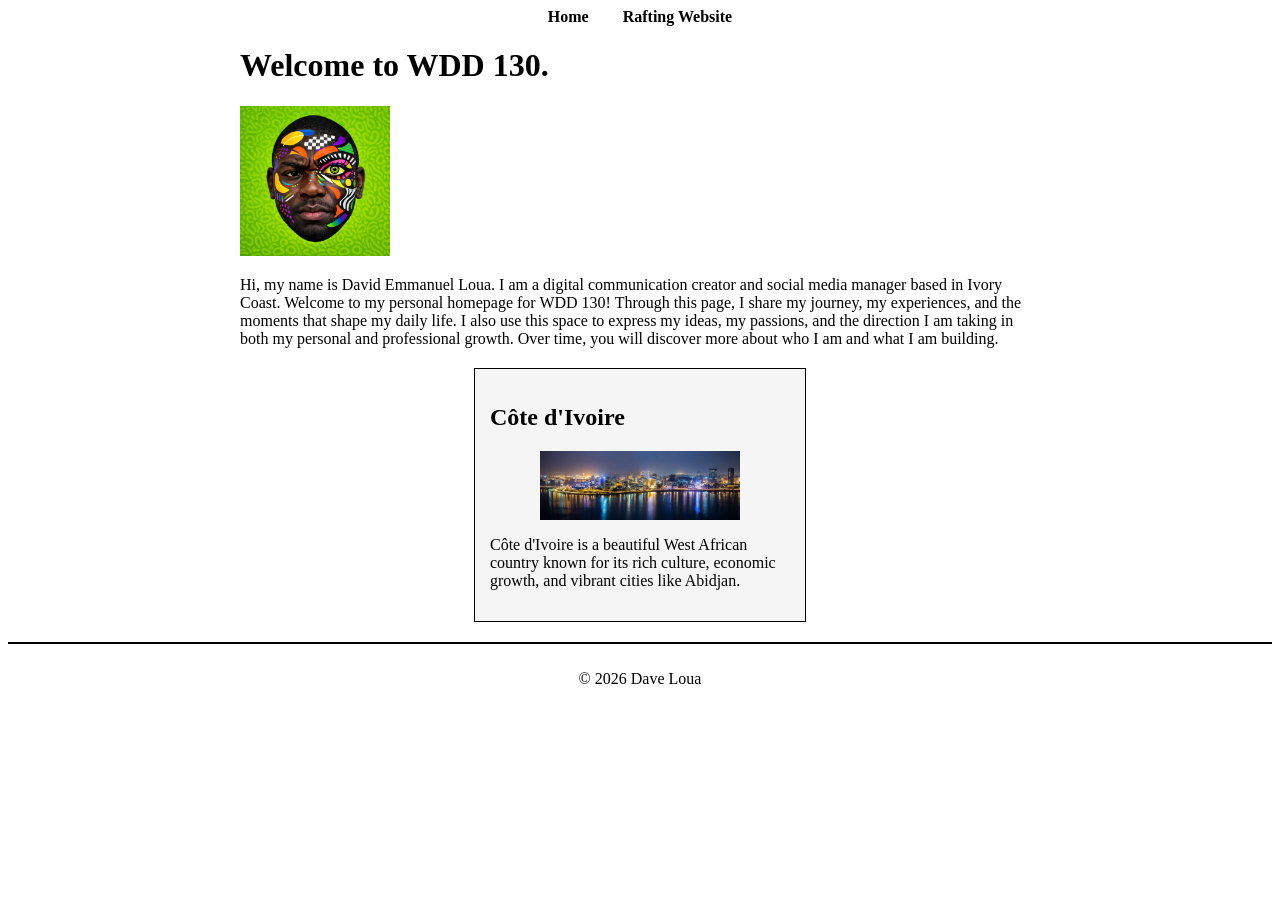
<file: index.html>
<!DOCTYPE html>
<html lang="en">

<head>
    <meta charset="UTF-8">
    <meta name="viewport" content="width=device-width, initial-scale=1.0">
    <title>WDD 130 | Personal Homepage</title>

    <!-- META OBLIGATOIRES -->
    <meta name="description"
      content="Home page for WDD130 course by Dave Loua showing HTML and CSS skills">
    <meta name="author" content="Dave Loua">

    <!-- LIEN CSS -->
    <link rel="stylesheet" href="styles/styles.css">
</head>

<body>
    <header>
        <nav>
            <a href="#">Home</a>
            <a href="wwr/">Rafting Website</a>
        </nav>
    </header>

    <main>
        <h1>Welcome to WDD 130.</h1>

        <img src="images/profile.jpg" alt="Profile photo of Dave Loua.">

        <p>
            Hi, my name is David Emmanuel Loua. I am a digital communication creator and social
            media
            manager based in Ivory Coast. Welcome to my personal homepage for WDD 130!

            Through this page, I share my journey, my experiences, and the moments that shape my
            daily life.
            I also use this space to express my ideas, my passions, and the direction I am taking in
            both my
            personal and professional growth. Over time, you will discover more about who I am and
            what I am
            building.
        </p>
    </main>

    <!-- ASIDE (TRÈS IMPORTANT) -->
    <aside>
        <h2>Côte d'Ivoire</h2>

        <img src="images/abidjan.jpg" alt="Abidjan city view">

        <p>
            Côte d'Ivoire is a beautiful West African country known for its rich culture, economic
            growth, and vibrant cities like Abidjan.
        </p>
    </aside>

    <footer>
        <p>© 2026 Dave Loua</p>
    </footer>
</body>

</html>
</file>
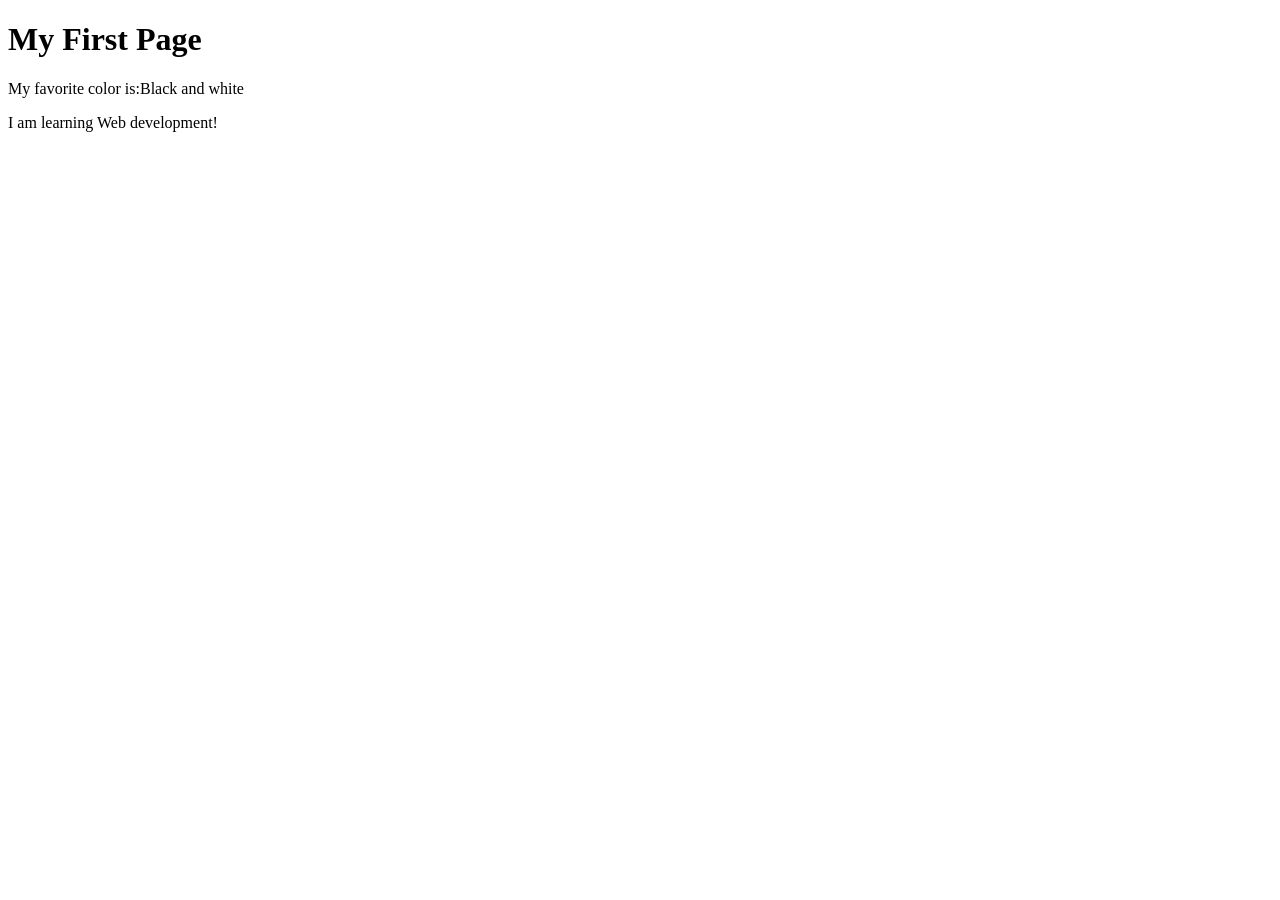
<file: week01/first-page.html>
<!DOCTYPE html>
<html lang="en">

<head>
    <meta charset="UTF-8">
    <meta name="viewport" content="width=device-width, initial-scale=1.0">
    <title>My First Page</title>
</head>

<body>
    <h1>My First Page</h1>
    <p>My favorite color is:Black and white </p>
    <p>I am learning Web development!</p>
</body>

</html>
</file>
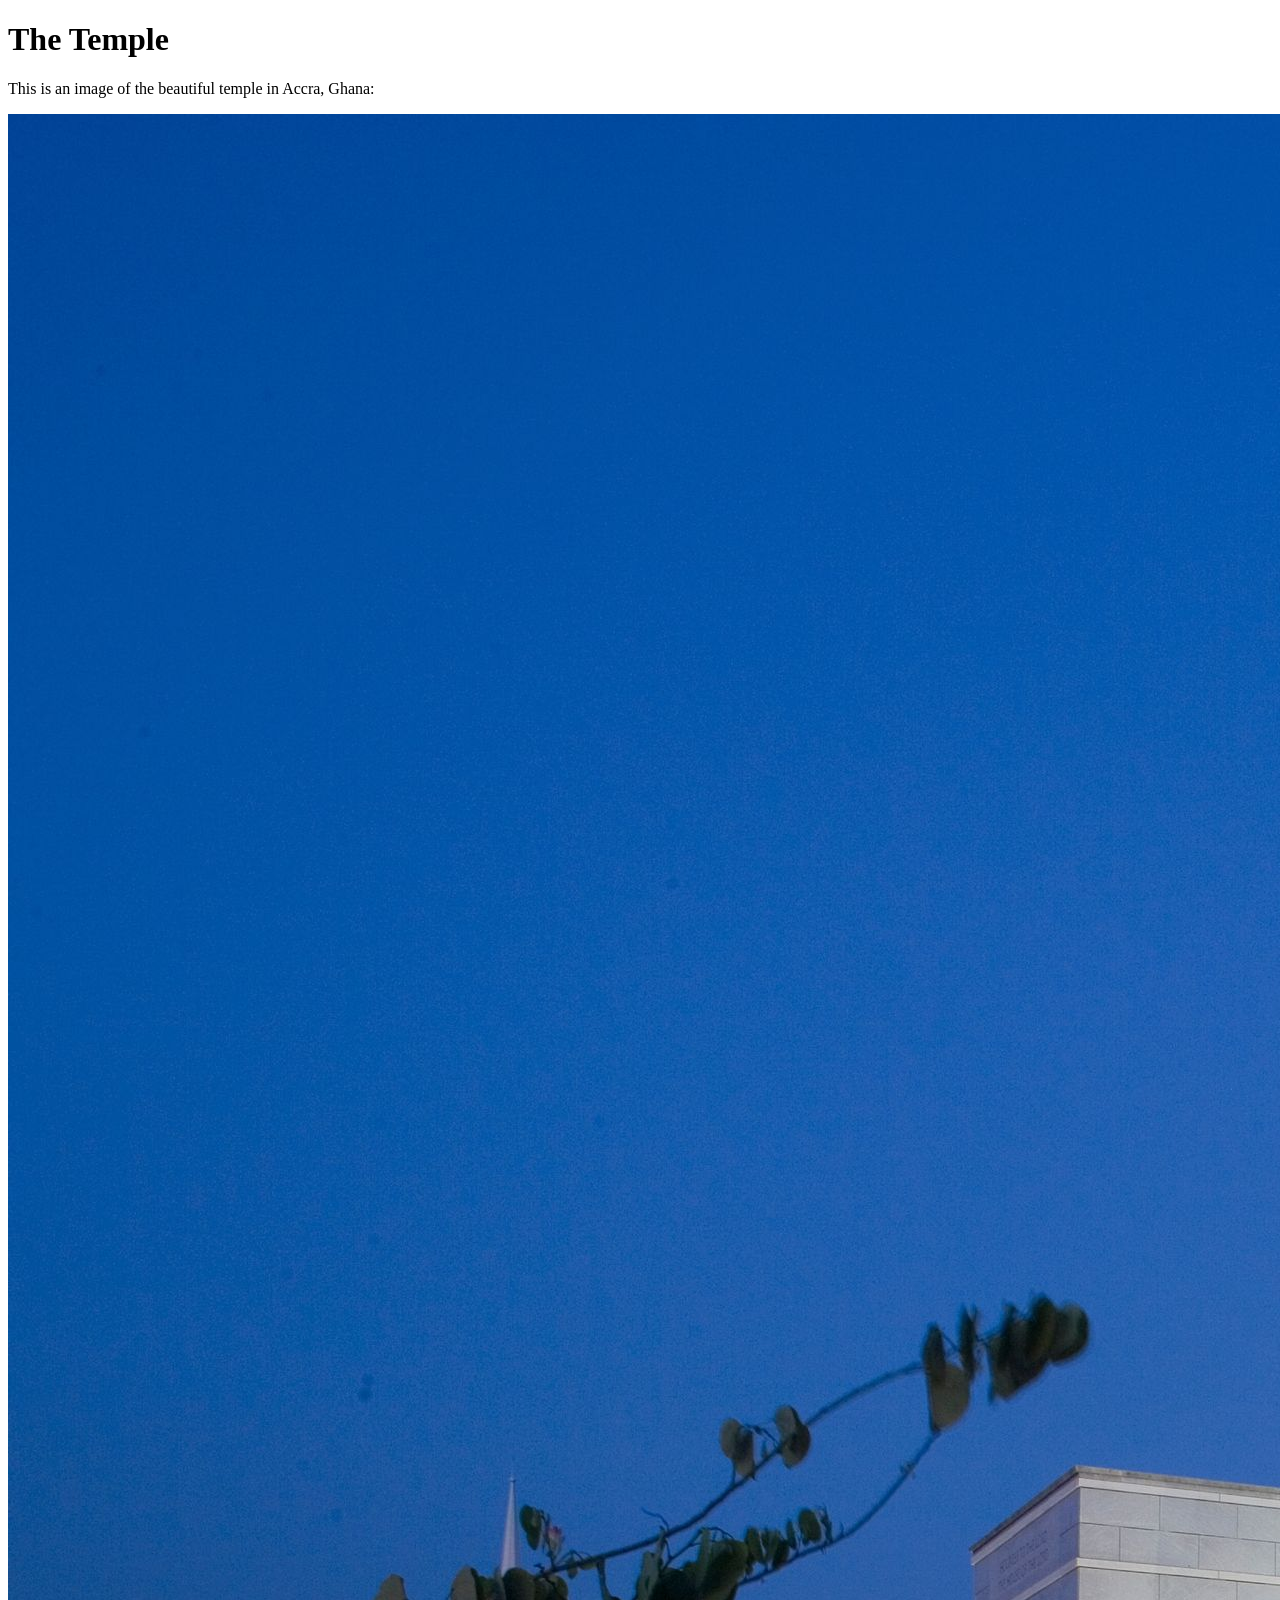
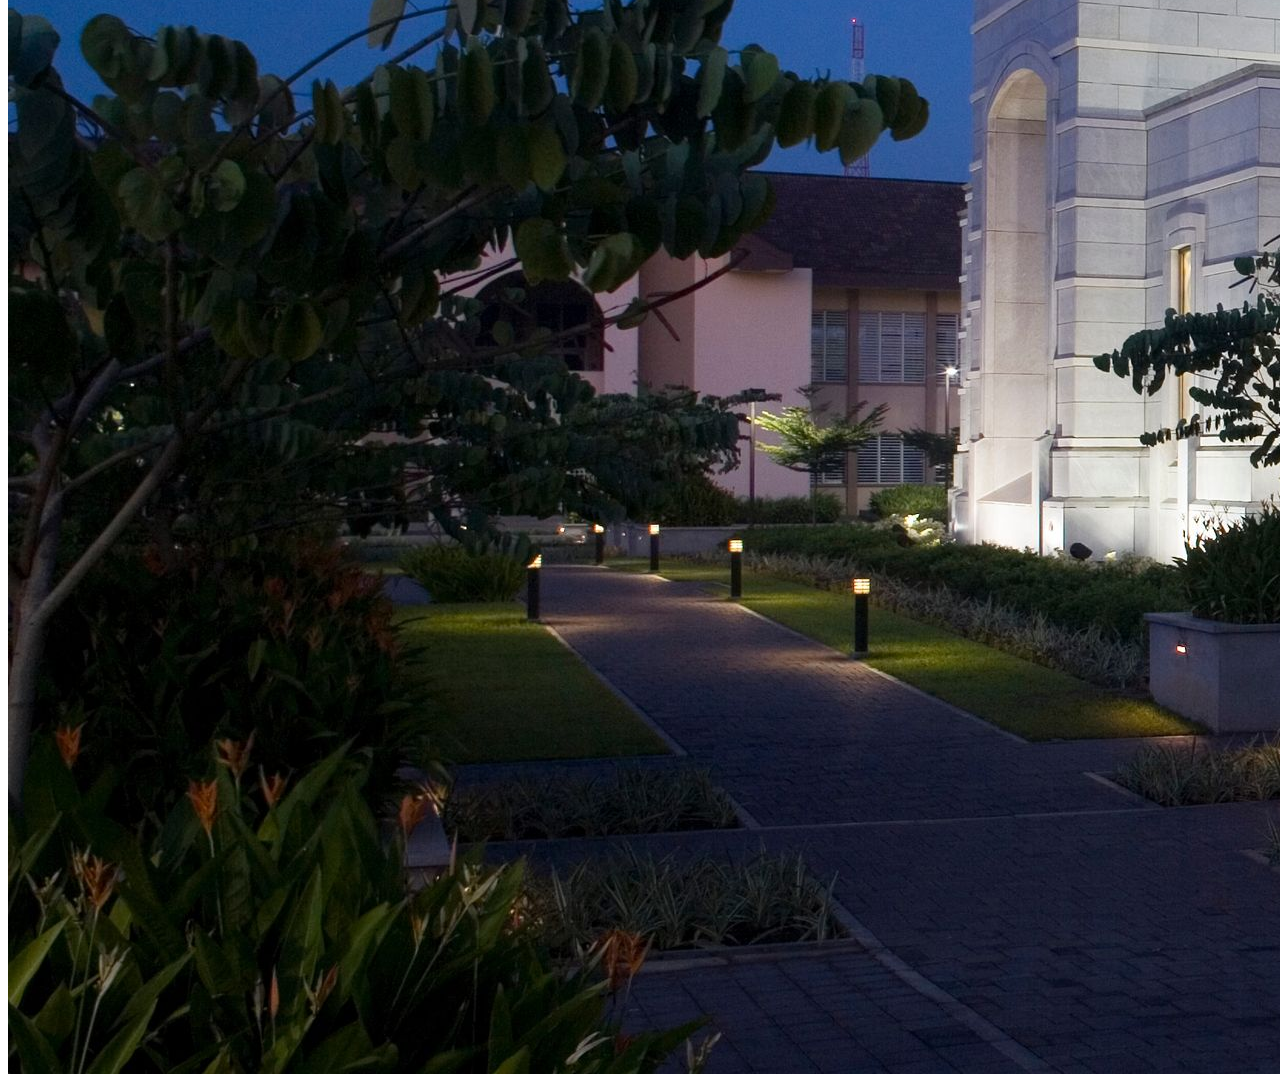
<file: week01/images.html>
<!DOCTYPE html>
<html lang="en">
<head>
    <meta charset="UTF-8">
    <meta name="viewport" content="width=device-width, initial-scale=1.0">
    <title>Temple Image</title>
</head>
<body>
    <h1>The Temple</h1>
    <p>This is an image of the beautiful temple in Accra, Ghana:</p>
    <img src="images/temple-large.jpeg" alt="The Accra Ghana Temple">
    
</body>
</html>
</file>
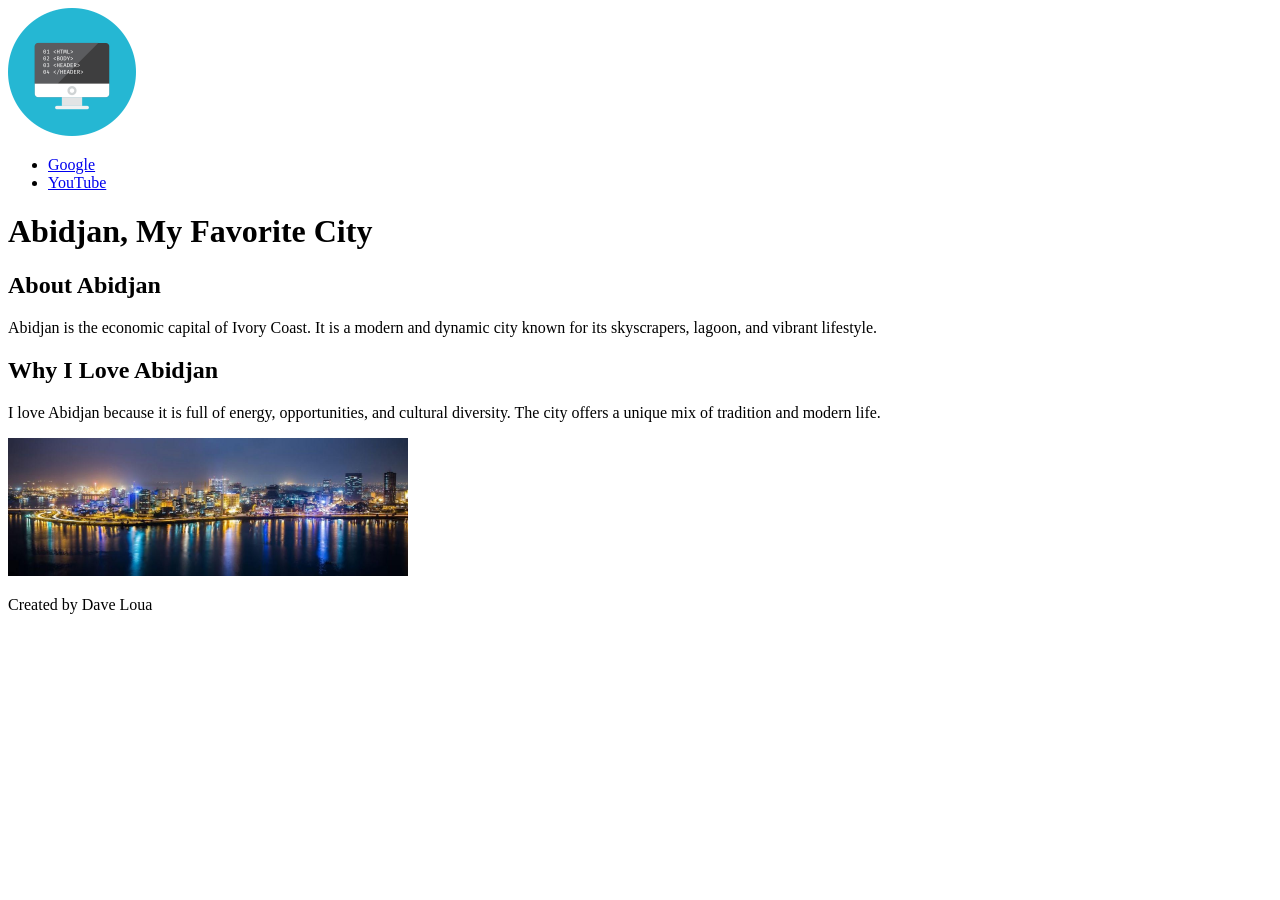
<file: week02/basic-layout.html>
<!DOCTYPE html>
<html lang="en">

<head>
    <meta charset="UTF-8">
    <meta name="viewport" content="width=device-width, initial-scale=1.0">

    <title>My Favorite City - Abidjan</title>

    <meta name="description" content="A basic HTML structure page about Abidjan, my favorite city">
    <meta name="author" content="Dave Loua">
</head>

<body>

    <!-- HEADER -->
    <header>
        <img src="images/basic-logo.png" alt="Website logo" width="128" height="128">
    </header>

    <!-- NAVIGATION -->
    <nav>
        <ul>
            <li><a href="https://www.google.com" target="_blank">Google</a></li>
            <li><a href="https://www.youtube.com" target="_blank">YouTube</a></li>
        </ul>
    </nav>

    <!-- MAIN CONTENT -->
    <main>
        <h1>Abidjan, My Favorite City</h1>

        <section>
            <h2>About Abidjan</h2>
            <p>
                Abidjan is the economic capital of Ivory Coast. It is a modern and dynamic city
                known for its skyscrapers, lagoon, and vibrant lifestyle.
            </p>
        </section>

        <section>
            <h2>Why I Love Abidjan</h2>
            <p>
                I love Abidjan because it is full of energy, opportunities, and cultural diversity.
                The city offers a unique mix of tradition and modern life.
            </p>
        </section>
    </main>

    <!-- ASIDE -->
    <aside>
        <img src="images/abidjan.jpg" alt="Abidjan skyline" width="400">
    </aside>

    <!-- FOOTER -->
    <footer>
        <p>Created by Dave Loua</p>
    </footer>

</body>

</html>
</file>
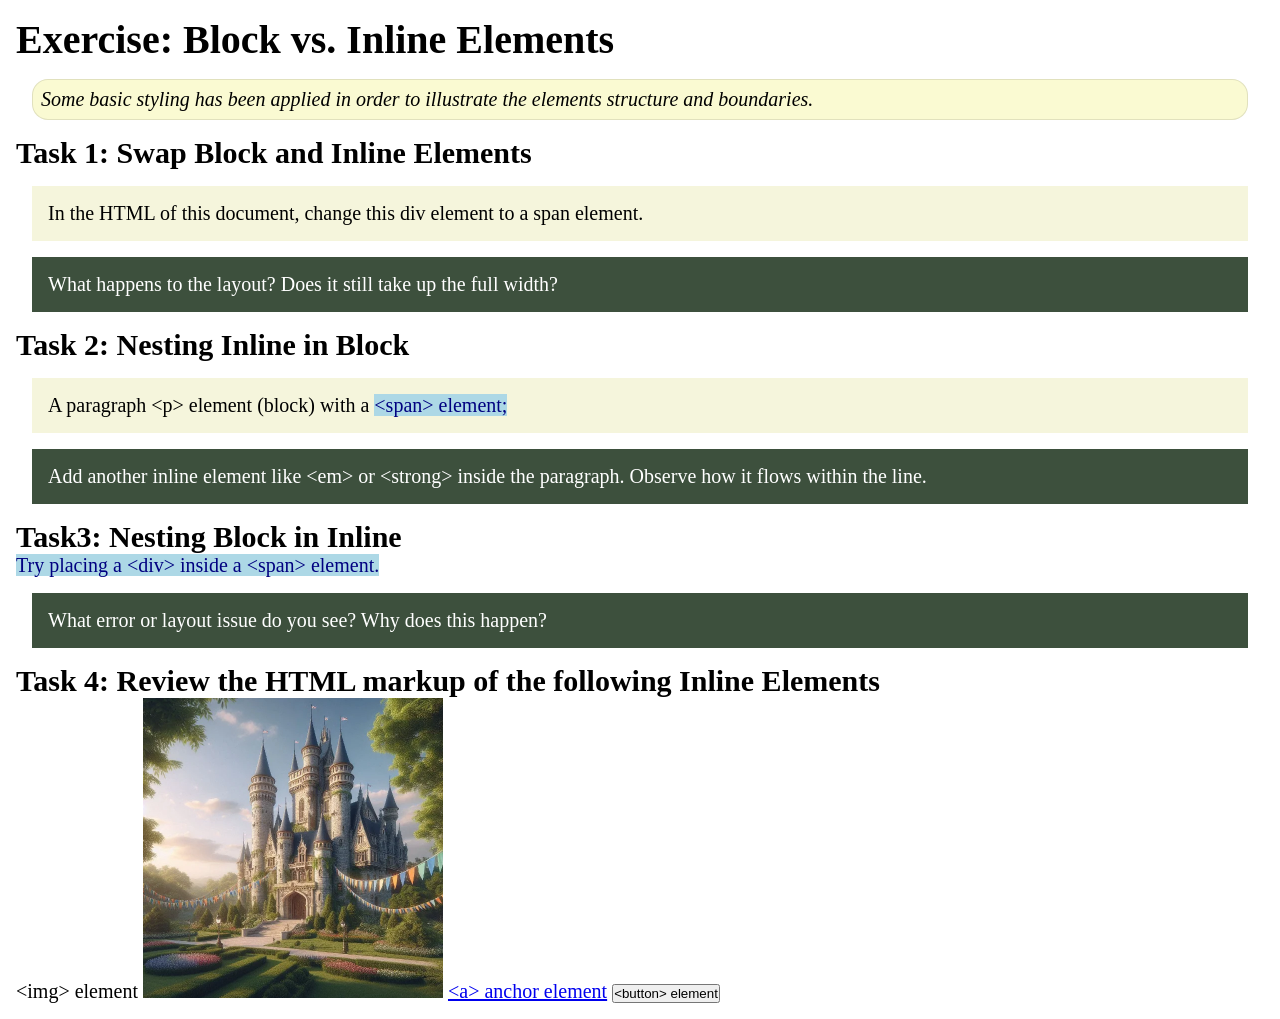
<file: week02/block-vs-inline.html>
<!DOCTYPE html>
<html lang="en">

<head>
    <meta charset="UTF-8">
    <meta name="viewport" content="width=device-width, initial-scale=1.0">
    <title>Exercise: Block vs. Inline Elements</title>
    <link rel="stylesheet" href="styles/block-vs-inline.css">
</head>

<body>
    <main>
        <h1>Exercise: Block vs. Inline Elements</h1>
        <p class="note">Some basic styling has been applied in order to illustrate the elements structure and
            boundaries.</p>

        <h2>Task 1: Swap Block and Inline Elements</h2>
        <div>In the HTML of this document, change this div element to a span element.</div>

        <p class="question">What happens to the layout? Does it still take up the full width?</p>

        <h2>Task 2: Nesting Inline in Block</h2>
        <p>A paragraph &lt;p&gt; element (block) with a <span>&lt;span&gt; element;</span></p>
        <p class="question">Add another inline element like &lt;em&gt; or &lt;strong&gt; inside the paragraph. Observe
            how it flows within the line.</p>

        <h2>Task3: Nesting Block in Inline</h2>
        <span>Try placing a &lt;div&gt; inside a &lt;span&gt; element.</span>
            <p class="question">What error or layout issue do you see? Why does this happen?</p>


            <h2>Task 4: Review the HTML markup of the following Inline Elements</h2>
        &lt;img&gt; element
        <img src="images/castle.webp" alt="placeholder image (images are inline)" width="300" height="300">
        <a href="https://churchofjesuschrist.org">&lt;a&gt; anchor element</a>
        <button type="button">&lt;button&gt; element</button>
    </main>
</body>

</html>
</file>
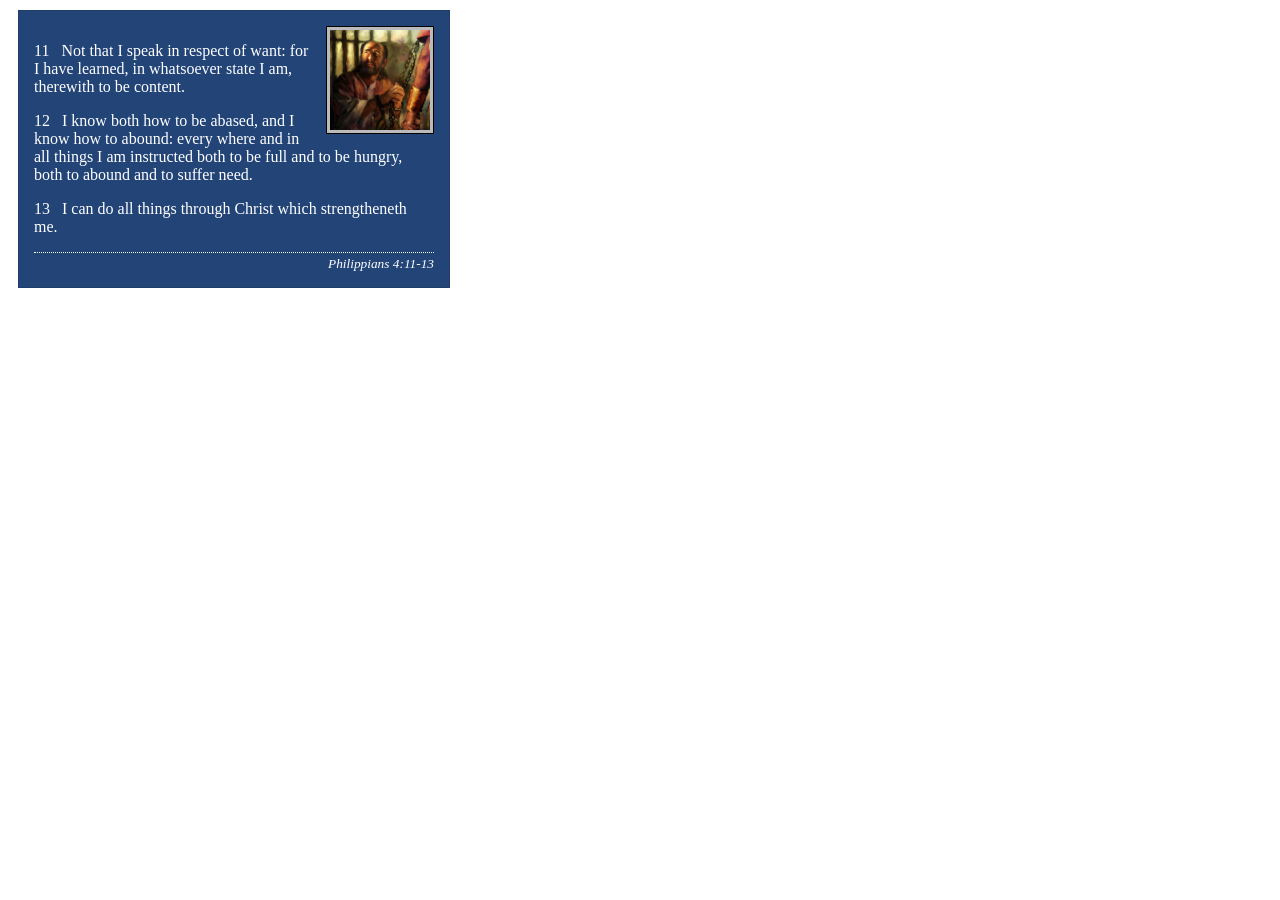
<file: week02/box-model-solution.html>
<!DOCTYPE html>
<html lang="en">
<head>
    <meta charset="UTF-8">
    <meta name="viewport" content="width=device-width, initial-scale=1.0">
    <title>Box Model Activity</title>
    <link rel="stylesheet" href="styles/box-model-solution.css">
</head>
<body>
    <main>
        <div class="callout">
            <img src="images/apostle-paul-imprisoned.webp" alt="Paul the Apostle - Imprisoned in Rome" width="200" height="200">
            <blockquote>
                <p>11 &nbsp; Not that I speak in respect of want: for I have learned, in whatsoever state I am, therewith to be content.</p>
                <p>12 &nbsp; I know both how to be abased, and I know how to abound: every where and in all things I am instructed both to be full and to be hungry, both to abound and to suffer need.</p>
                <p>13 &nbsp; I can do all things through Christ which strengtheneth me.</p>
            </blockquote>
            <cite>Philippians 4:11-13</cite>
        </div>
    </main>
</body>
</html>
</file>
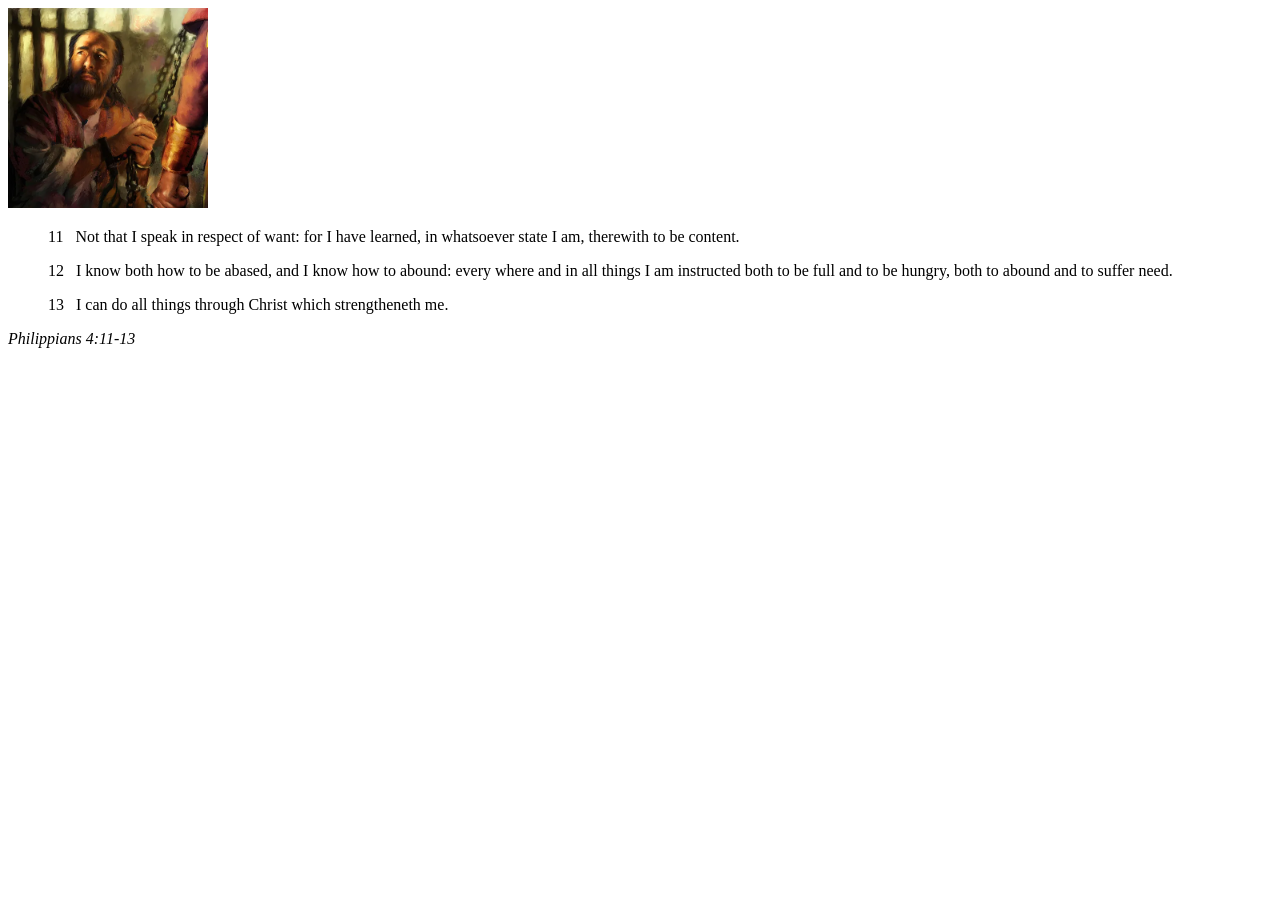
<file: week02/box-model.html>
<!DOCTYPE html>
<html lang="en">
<head>
    <meta charset="UTF-8">
    <meta name="viewport" content="width=device-width, initial-scale=1.0">
    <title>Box Model Activity</title>
</head>
<body>
    <main>
        <div class="callout">
            <img src="images/apostle-paul-imprisoned.webp" alt="Paul the Apostle - Imprisoned in Rome" width="200" height="200">
            <blockquote>
                <p>11 &nbsp; Not that I speak in respect of want: for I have learned, in whatsoever state I am, therewith to be content.</p>
                <p>12 &nbsp; I know both how to be abased, and I know how to abound: every where and in all things I am instructed both to be full and to be hungry, both to abound and to suffer need.</p>
                <p>13 &nbsp; I can do all things through Christ which strengtheneth me.</p>
            </blockquote>
            <cite>Philippians 4:11-13</cite>
        </div>
    </main>
</body>
</html>
</file>
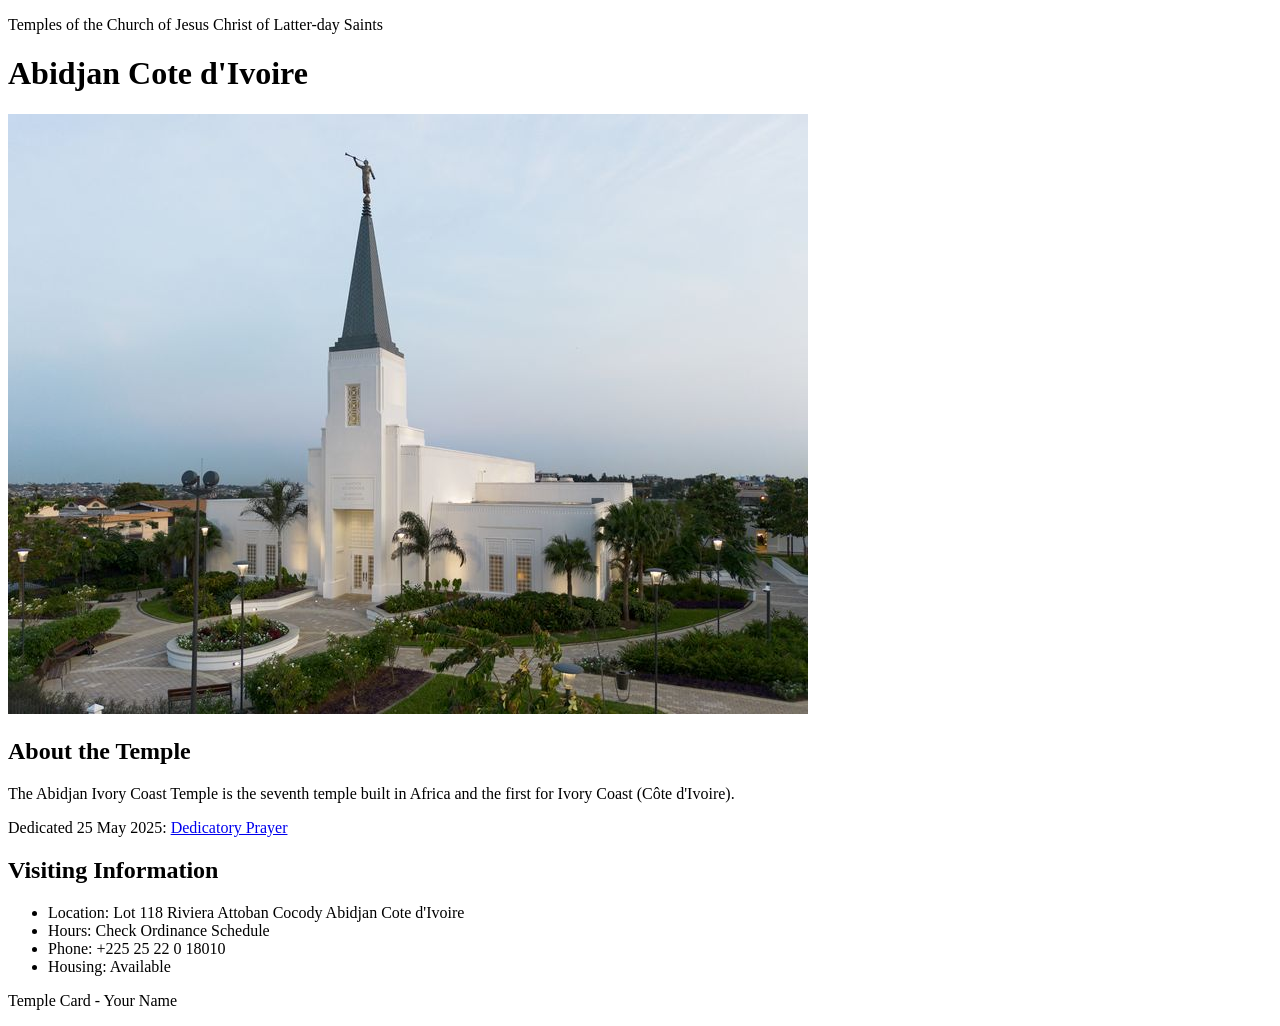
<file: week02/temple.html>
<!DOCTYPE html>
<html lang="en">

<head>
    <meta charset="UTF-8">
    <meta name="viewport" content="width=device-width, initial-scale=1.0">
    <title>Temple Card - Abidjan Cote d'Ivoire</title>
</head>

<body>
    <header>
        <p>Temples of the Church of Jesus Christ of Latter-day Saints</p>
    </header>
    <main>
        <h1>Abidjan Cote d'Ivoire</h1>
        <picture>
            <img src="images/abidjan-ivory-coast.jpeg" alt="Abidjan Cote d'Ivoire Temple">
        </picture>
        <section>
            <h2>About the Temple</h2>
            <p>The Abidjan Ivory Coast Temple is the seventh temple built in Africa and the first for Ivory Coast (Côte
                d'Ivoire).</p>
            <p>Dedicated 25 May 2025: <a
                    href="https://www.churchofjesuschrist.org/temples/dedicatory-prayer/abidjan-ivory-coast-temple/2025-05-25?lang=eng"
                    target="_blank" rel="noopener noreferrer">Dedicatory Prayer</a></p>
        </section>
        <section>
            <h2>Visiting Information</h2>
            <ul>
                <li>Location: Lot 118 Riviera Attoban Cocody Abidjan Cote d'Ivoire</li>
                <li>Hours: Check Ordinance Schedule</li>
                <li>Phone: +225 25 22 0 18010</li>
                <li>Housing: Available</li>
            </ul>
        </section>
    </main>
    <footer>
        <p>Temple Card - Your Name</p>
    </footer>
</body>

</html>
</file>
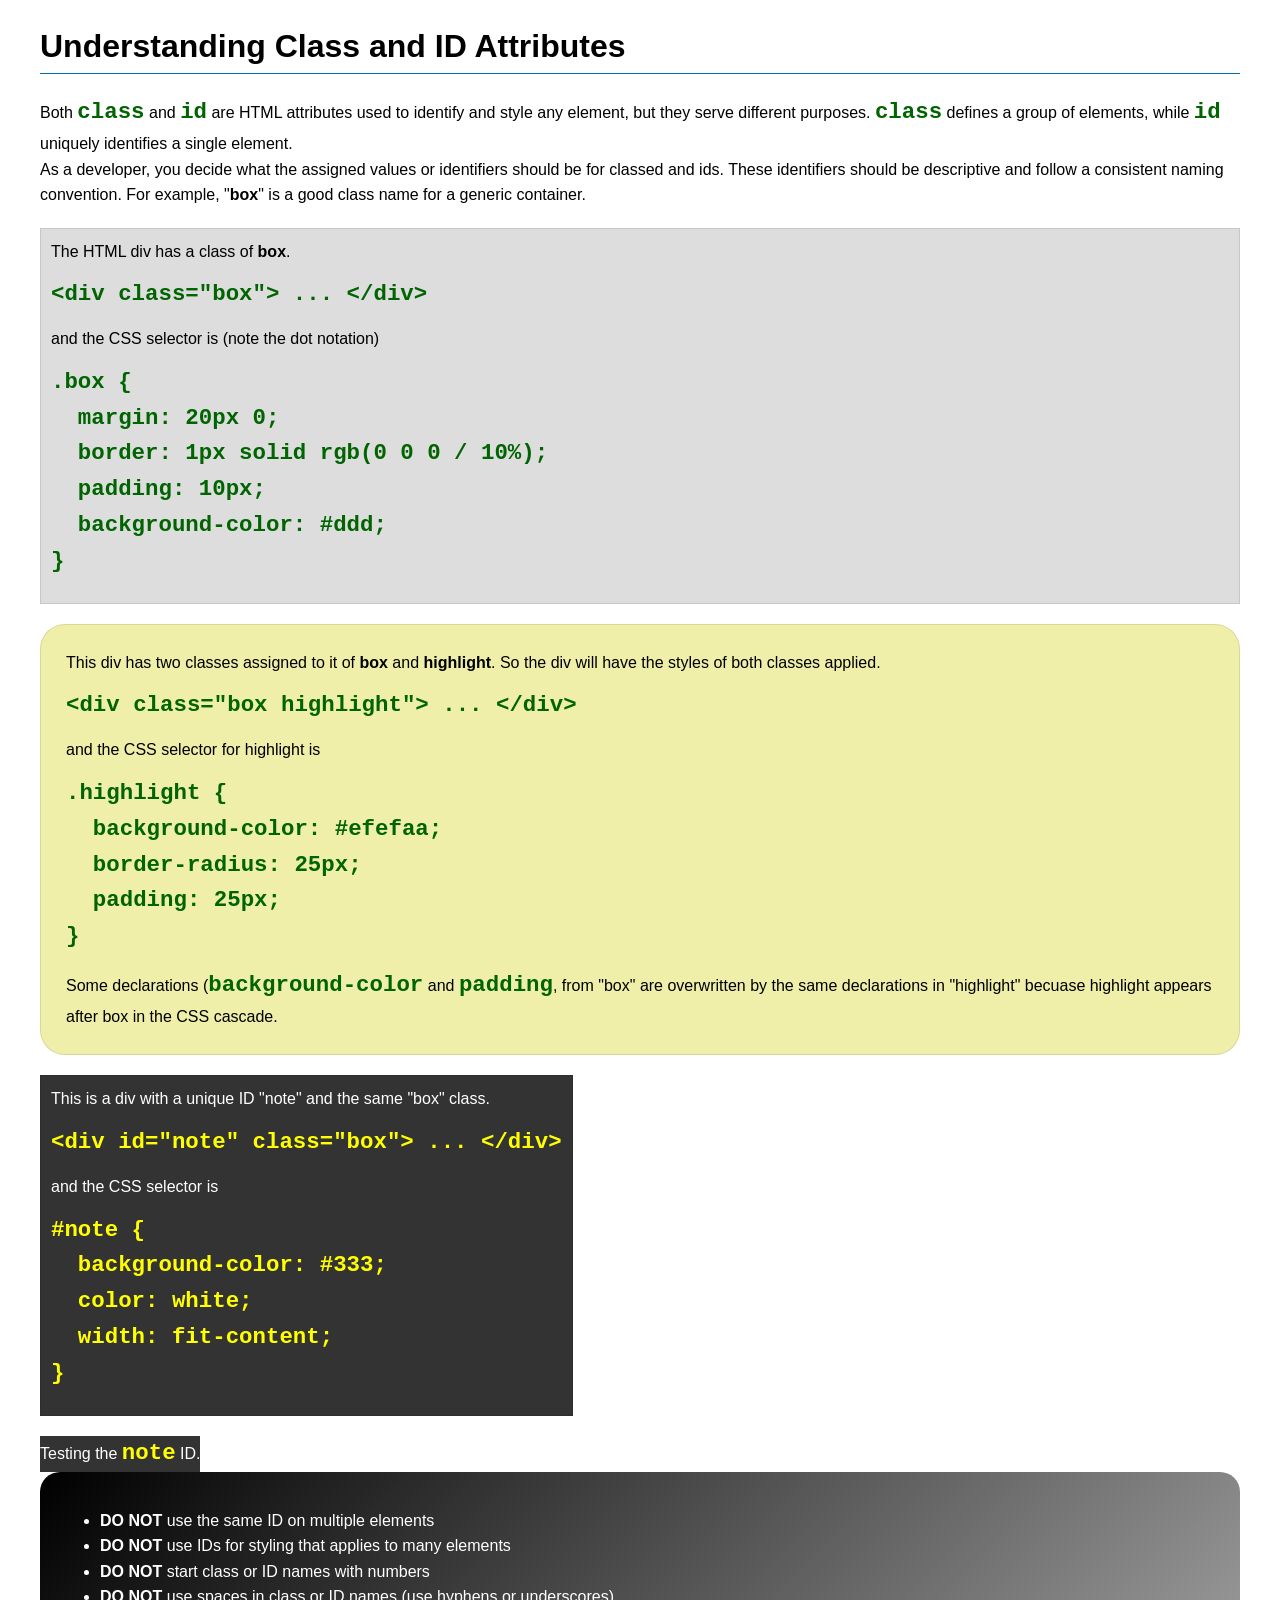
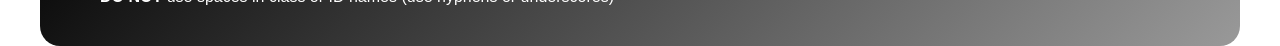
<file: week03/class-and-id.html>
<!DOCTYPE html>
<html lang="en">

<head>
    <meta charset="UTF-8">
    <meta name="viewport" content="width=device-width, initial-scale=1.0">
    <title>Class vs ID Attributes</title>
    <link rel="stylesheet" href="styles/class-and-id.css">
</head>

<body>
    <h1>Understanding Class and ID Attributes</h1>
    <p>Both <code>class</code> and <code>id</code> are HTML attributes used to identify and style any element, but they
        serve different purposes. <code>class</code> defines a group of elements, while <code>id</code> uniquely
        identifies a single element.</p>
    <p>As a developer, you decide what the assigned values or identifiers should be for classed and ids. These
        identifiers should be
        descriptive and follow a consistent naming convention. For example, "<strong>box</strong>" is a good class name
        for a generic container.</p>
    <div class="box">
        <p>The HTML div has a class of <strong>box</strong>.</p>
        <pre><code class="html">&lt;div class="box"&gt; ... &lt;/div&gt;</code></pre>
        and the CSS selector is (note the dot notation)
        <pre><code class="css">.box {
  margin: 20px 0;
  border: 1px solid rgb(0 0 0 / 10%);
  padding: 10px;
  background-color: #ddd; 
}</code></pre>
    </div>

    <div class="box highlight">
        <p>This div has two classes assigned to it of <strong>box</strong> and <strong>highlight</strong>. So the div
            will have the styles of both classes applied.</p>
        <pre><code class="html">&lt;div class="box highlight"&gt; ... &lt;/div&gt;</code></pre>
        and the CSS selector for highlight is
        <pre><code class="css">.highlight {
  background-color: #efefaa;
  border-radius: 25px;
  padding: 25px;
}</code></pre>
<p>Some declarations (<code>background-color</code> and <code>padding</code>, from "box" are overwritten by the same declarations in "highlight" becuase highlight appears after box in the CSS cascade.</p>
    </div>

    <div id="note" class="box">
        <p>This is a div with a unique ID "note" and the same "box" class.</p>
        <pre><code class="html">&lt;div id="note" class="box"&gt; ... &lt;/div&gt;</code></pre>
        and the CSS selector is
        <pre><code class="css">#note {
  background-color: #333;
  color: white;
  width: fit-content;
}</code></pre>
    </div>

    <div id="note">
        <p>Testing the <code>note</code> ID.</p>
    </div>

    <section id="best-practice">
        <ul>
            <li><strong>DO NOT</strong> use the same ID on multiple elements</li>
            <li><strong>DO NOT</strong> use IDs for styling that applies to many elements</li>
            <li><strong>DO NOT</strong> start class or ID names with numbers</li>
            <li><strong>DO NOT</strong> use spaces in class or ID names (use hyphens or underscores)</li>
        </ul>
    </section>




</body>

</html>
</file>
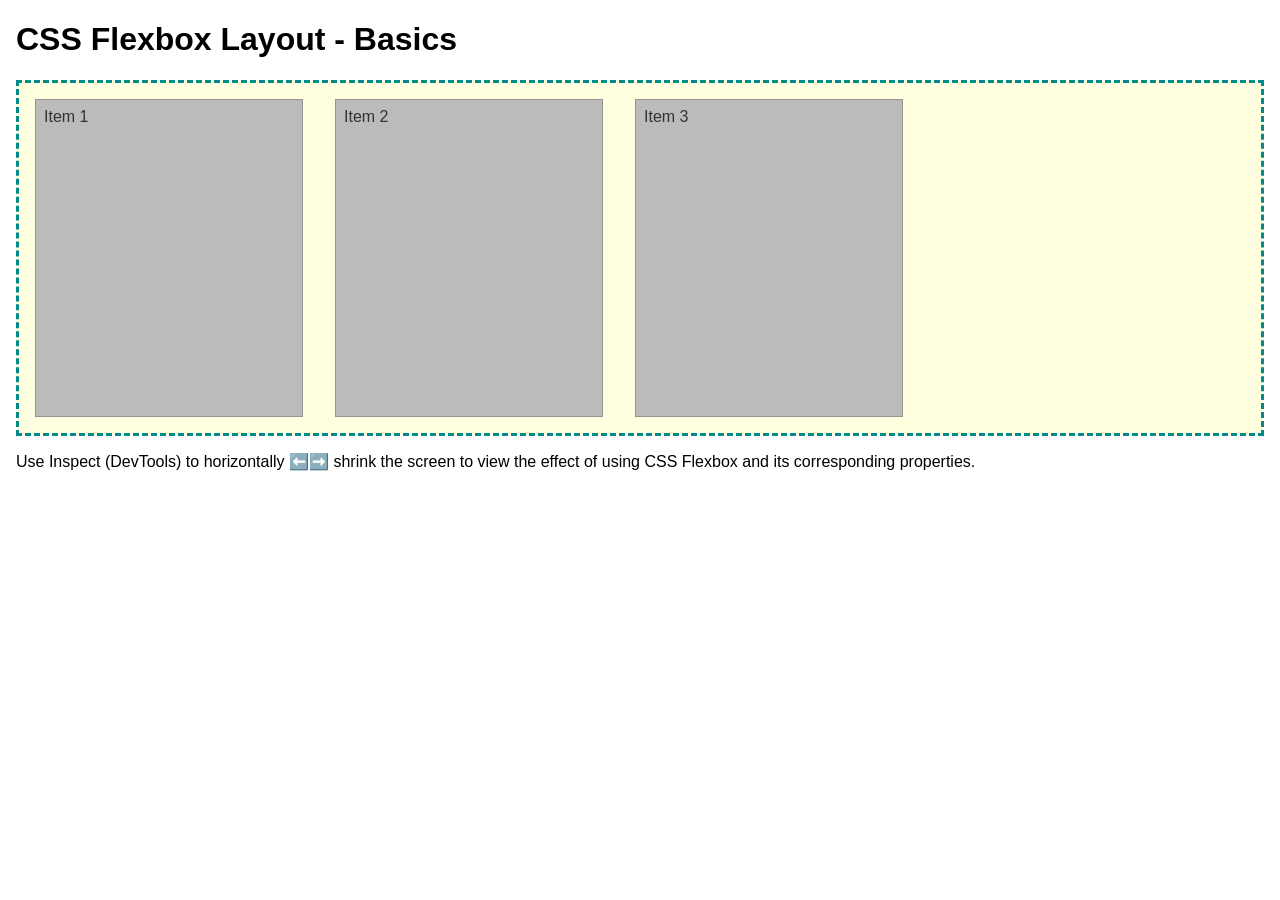
<file: week04/flexbox-layout.html>
<!DOCTYPE html>
<html lang="en">
<head>
    <meta charset="UTF-8">
    <meta name="viewport" content="width=device-width, initial-scale=1.0">
    <title>CSS Flexbox Layout - Basics</title>
    <link rel="stylesheet" href="styles/flexbox.css">
</head>
<body>
    <main>
        <h1>CSS Flexbox Layout - Basics</h1>
        <div class="flex-container">
            <div class="flex-item item1">Item 1</div>
            <div class="flex-item item2">Item 2</div>
            <div class="flex-item item3">Item 3</div>
        </div>
        <p>Use Inspect (DevTools) to horizontally ⬅️➡️ shrink the screen to view the effect of using CSS Flexbox and its corresponding properties.</p>
    </main>
</body>
</html>
</file>
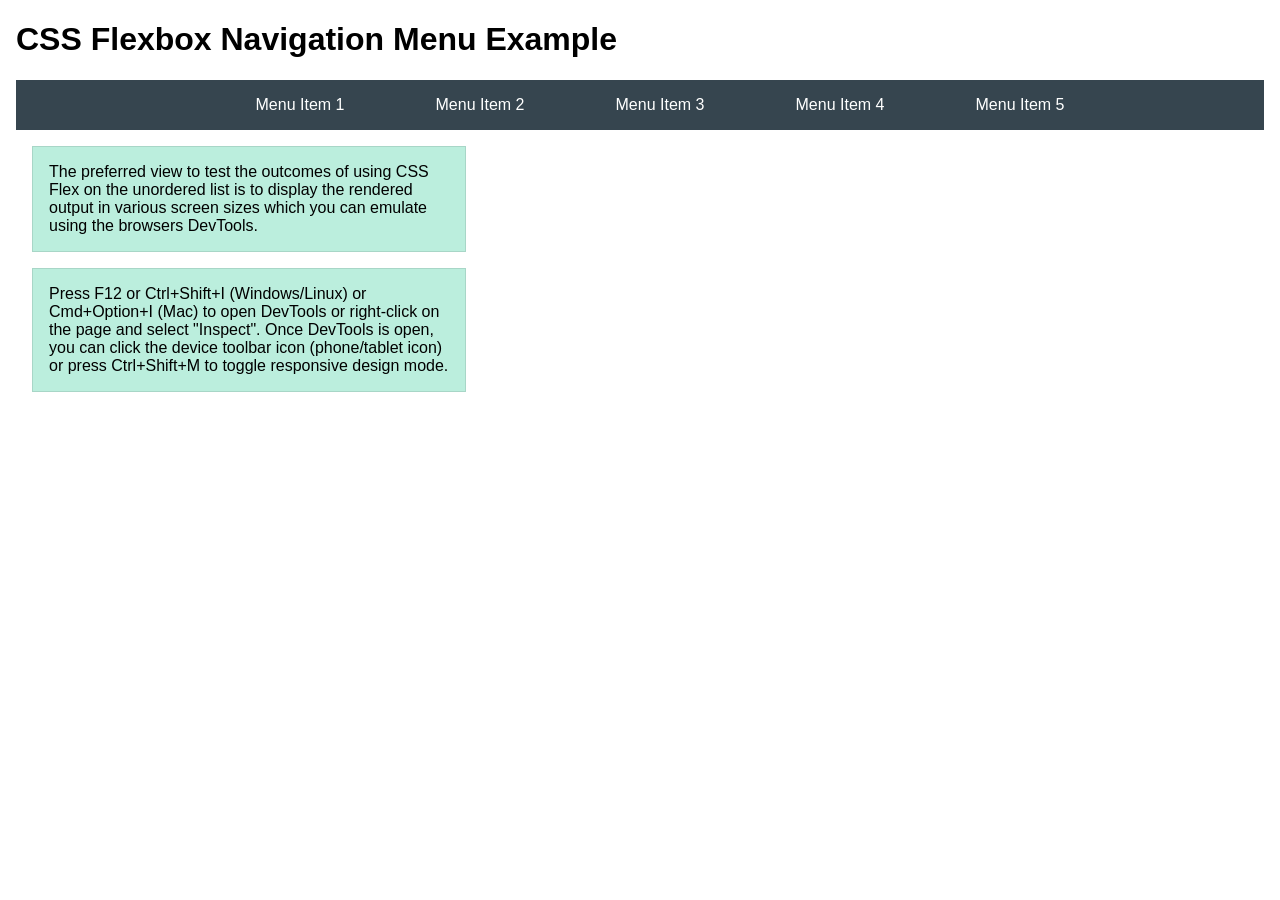
<file: week04/flexbox-menu.html>
<!DOCTYPE html>
<html lang="en">
<head>
    <meta charset="UTF-8">
    <meta name="viewport" content="width=device-width, initial-scale=1.0">
    <title>CSS Flexbox - Navigation Menu</title>
    <link rel="stylesheet" href="styles/flexbox-menu.css">
</head>
<body>
    <main>
        <h1>CSS Flexbox Navigation Menu Example</h1>
        <nav>
            <ul>
                <li><a href="#">Menu Item 1</a></li>
                <li><a href="#">Menu Item 2</a></li>
                <li><a href="#">Menu Item 3</a></li>
                <li><a href="#">Menu Item 4</a></li>
                <li><a href="#">Menu Item 5</a></li>
            </ul>
        </nav>
        <p>The preferred view to test the outcomes of using CSS Flex on the unordered list is to display the rendered output in various screen sizes which you can emulate using the browsers DevTools.</p>

        <p>Press F12 or Ctrl+Shift+I (Windows/Linux) or Cmd+Option+I (Mac) to open DevTools or right-click on the page and select "Inspect". Once DevTools is open, you can click the device toolbar icon (phone/tablet icon) or press Ctrl+Shift+M to toggle responsive design mode.</p>

                      
        
    </main>
</body>
</html>
</file>
<file: styles/styles.css>
/* MAIN */
main {
    max-width: 800px;
    margin: 0 auto;
}

/* ASIDE */
aside {
    width: 300px;
    margin: 20px auto;
    border: 1px solid black;
    padding: 15px;
    background-color: #f5f5f5;
    color: black;
}

/* IMAGE DANS ASIDE */
aside img {
    width: 200px;
    height: auto;
    display: block;
    margin: 0 auto;
}

/* IMAGE DANS MAIN */
main img {
    width: 150px;
    height: auto;
}

/* PARAGRAPHES */
p {
    padding: 0;
}

/* FOOTER */
footer {
    margin-top: 20px;
    border-top: 2px solid black;
    text-align: center;
    padding-top: 10px;
}

/* NAVIGATION */
nav {
    text-align: center;
    margin-bottom: 20px;
}

nav a {
    margin: 0 15px;
    text-decoration: none;
    color: black;
    font-weight: bold;
}
</file>
<file: week02/styles/block-vs-inline.css>
* {
    margin: 0;
    padding: 0;
}

body {
    font-size: 20px;
    margin: 1rem;
}

p,
div {
    background-color: beige;
    margin: 1rem;
    padding: 1rem;
}

span {
    color: navy;
    background-color: lightblue;
}

code {
    margin: 0;
    padding: 0;
    color: green;
    font-size: 1.2rem;
}

.note {
    font-style: italic;
    background-color: lightgoldenrodyellow;
    border-radius: 1rem;
    border: 1px solid rgb(0 0 0 / 10%);
    margin: 1rem;
    padding: .5rem;
}

.question {
    background-color: #3d503d;
    color: #fff;
}
</file>
<file: week02/styles/box-model-solution.css>
.callout {
    max-width: 400px;
    margin: 10px;
    border: 1px solid rgba(0, 0, 0, .1);
    padding: 15px;
    background-color: #247;
    color: #fff;
}

.callout img {
    float: right;
    margin: 0 0 10px 15px;
    border: 1px solid #000;
    padding: 3px;
    background-color: #bbb;
    width: 100px;
    height: auto;

}

blockquote {
    margin: 0;
}

cite {
    display: block;
    border-top: 1px dotted #fff;
    padding-top: 3px;
    text-align: right;
    font-size: smaller;
}
</file>
<file: week03/styles/class-and-id.css>
body {
    font-family: Arial, sans-serif;
    line-height: 1.6;
    margin: 0;
    padding: 0 40px;
}

h1 {
    border-bottom: 1px solid rgb(0 110 182);
    padding-bottom: 0;
}



p {
    margin: 0;
}

code {
    color: darkgreen;
    font-weight: 700;
    font-size: 1.4rem;
}

/* Class examples - can be reused */

.box {
    margin: 20px 0;
    border: 1px solid rgb(0 0 0 / 10%);
    padding: 10px;
    background-color: #ddd; /* this is shorthand for #dddddd */
}

.highlight {
    background-color: #efefaa;
    border-radius: 25px;
    padding: 25px;
}

/* ID examples - should be unique */

#note {
    background-color: #333;
    color: white;
    width: fit-content;
}

#note code {
    color: yellow;
}

#best-practice {
    background: linear-gradient(135deg, #000 0%, #999 100%);
    color: white;
    border-radius: 20px;
    padding: 20px
}
</file>
<file: week04/styles/flexbox.css>
body {
    font-family: Helvetica, Arial, sans-serif;
    margin: 1rem;
}

.flex-container {
    border: 3px dashed darkcyan;
    background-color: lightyellow;
    display: flex;
    flex-wrap: wrap;
}

.flex-item {
    width: 250px;
    margin: 1rem;
    border: 1px solid rgb(0 0 0 / 20%);
    padding: 0.5rem;
    background-color: #bbb;
    color: #333;
}

.item1 {
    min-height: 100px;
}

.item2 {
    min-height: 200px;
}

.item3 {
    min-height: 300px;
}
</file>
<file: week04/styles/flexbox-menu.css>
body {
    font-family: Helvetica, Arial, sans-serif;
    margin: 1rem;
}

nav {
    background-color: #36454f;
}

nav ul {
    list-style-type: none;
    display: flex;
    flex-wrap: wrap;
    max-width: 900px;
    margin: 0 auto;
    justify-content: space-around;
    align-items: center;
}

nav a {
    display: block;
    color: #fff;
    text-align: center;
    padding: 1rem;
    text-decoration: none;
}

p {
    margin: 1rem;
    border: 1px solid rgb(0 0 0 / 10%);
    padding: 1rem;
    background-color: #bed;
    max-width: 400px;
}

#devtools-btn {
    background-color: #36454f;
    color: white;
    border: none;
    padding: 12px 24px;
    margin: 1rem;
    font-size: 16px;
    font-family: Helvetica, Arial, sans-serif;
    border-radius: 4px;
    cursor: pointer;
    transition: background-color 0.3s ease;
}

#devtools-btn:hover {
    background-color: #4a5a6a;
}

#devtools-btn:active {
    background-color: #2a3a4a;
}
</file>
